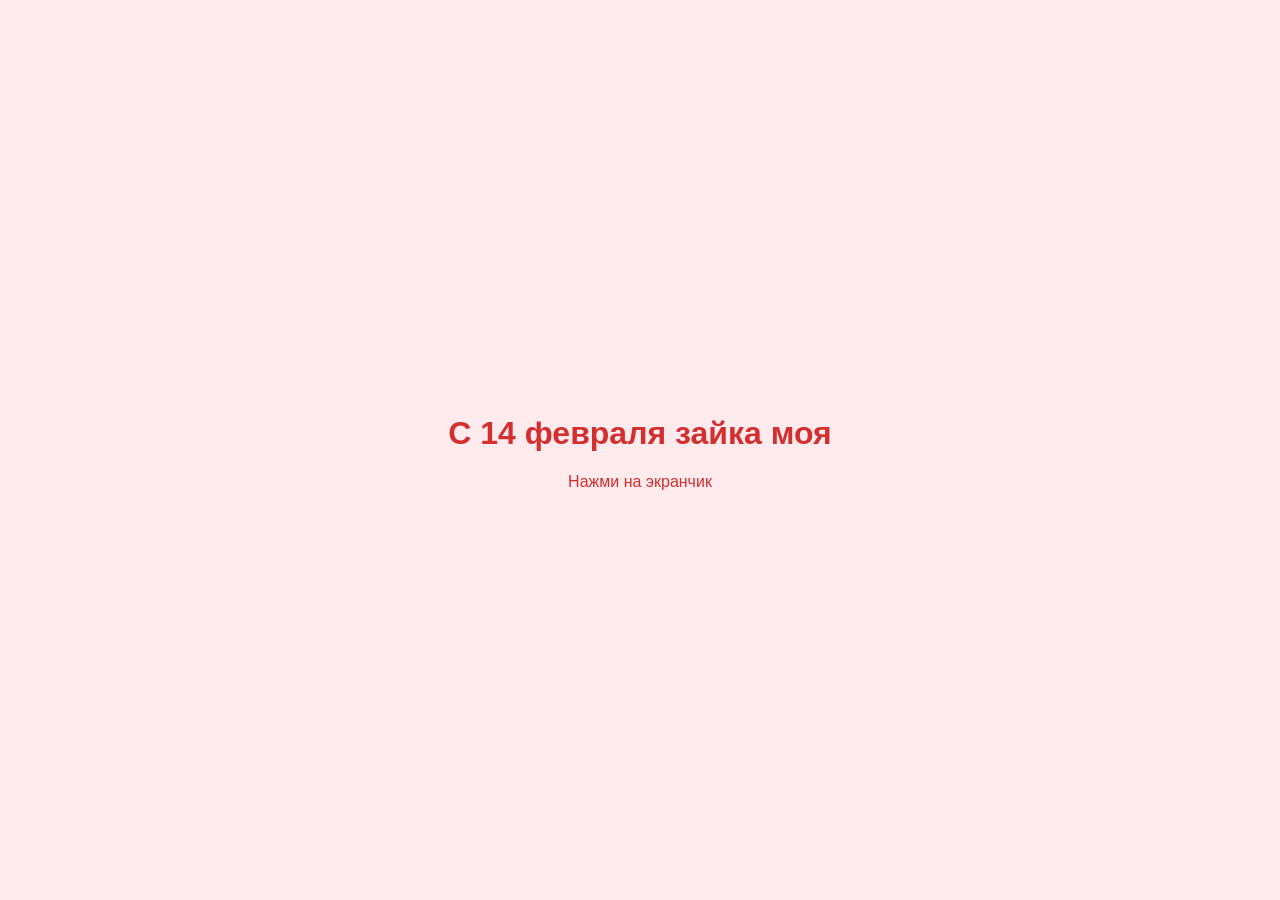
<file: поздравление/index.html>
<!DOCTYPE html>
<html lang="ru">
<head>
    <meta charset="UTF-8">
    <meta name="viewport" content="width=device-width, initial-scale=1.0">
    <title>Поздравление</title>
    <link rel="stylesheet" href="styles.css">
</head>
<body>
    <div id="congratulation">
        <h1>С 14 февраля зайка моя</h1>
        <p>Нажми на экранчик</p>
    </div>
    <script src="script.js"></script>
</body>
</html>
</file>
<file: поздравление/styles.css>
body {
    margin: 0;
    padding: 0;
    overflow: hidden;
    font-family: 'Arial', sans-serif;
    background-color: #ffebee;
    display: flex;
    justify-content: center;
    align-items: center;
    height: 100vh;
    text-align: center;
}

#congratulation {
    z-index: 1;
    color: #d32f2f;
}

.heart {
    position: absolute;
    color: #d32f2f;
    font-size: 20px;
    user-select: none;
    animation: floatUp 4s ease-in-out forwards;
}

@keyframes floatUp {
    0% {
        transform: translateY(0) scale(1);
        opacity: 1;
    }
    100% {
        transform: translateY(-100vh) scale(0.5);
        opacity: 0;
    }
}
</file>
